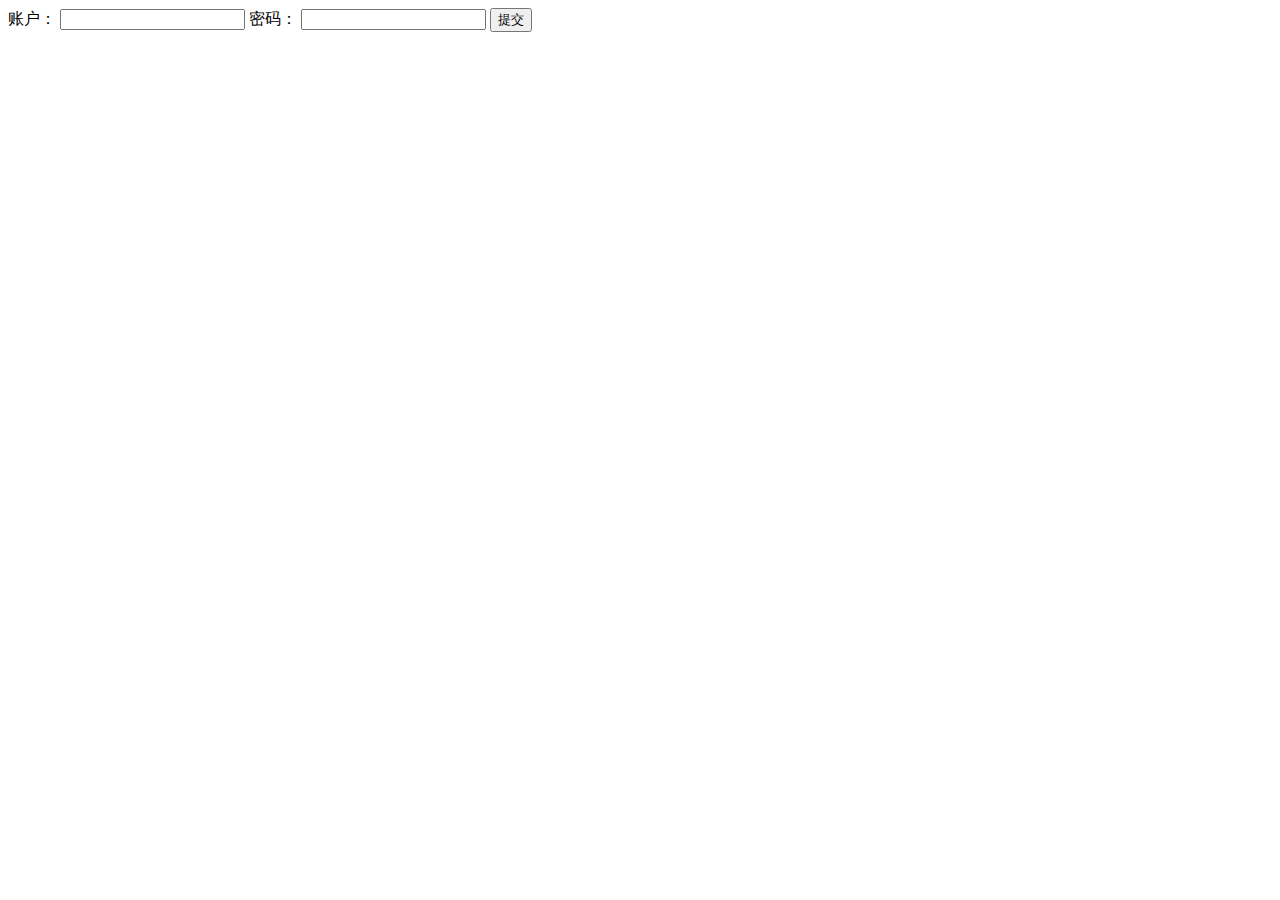
<file: gin-demo/lesson14/index.html>
<!DOCTYPE html>
<html lang="en">
<head>
    <meta charset="UTF-8">
    <title>index</title>
</head>
<body>
<form action="/form" method="post">
    账户：
  <input type="text" name="username">
  密码：
  <input type="password" name="password">
  <input type="submit" value="提交">
</form>
</body>
</html>
</file>
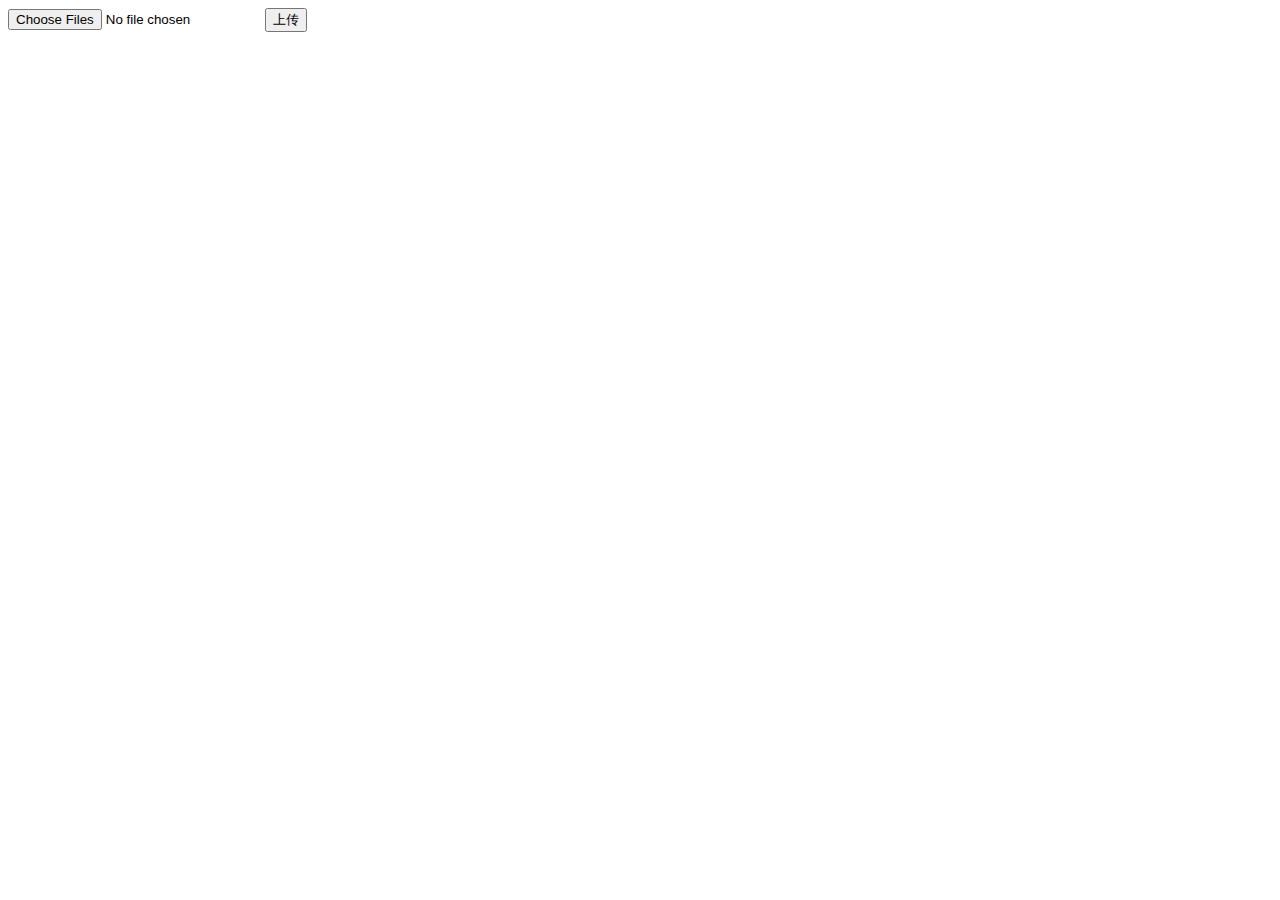
<file: gin-demo/lesson15/index.html>
<!DOCTYPE html>
<html lang="en">
<head>
    <meta charset="UTF-8">
    <title>Title</title>
</head>
<body>
  <form action="/upload" method="post" enctype="multipart/form-data">
    <input type="file" name="f1" multiple>
    <input type="submit" value="上传">
  </form>
</body>
</html>
</file>
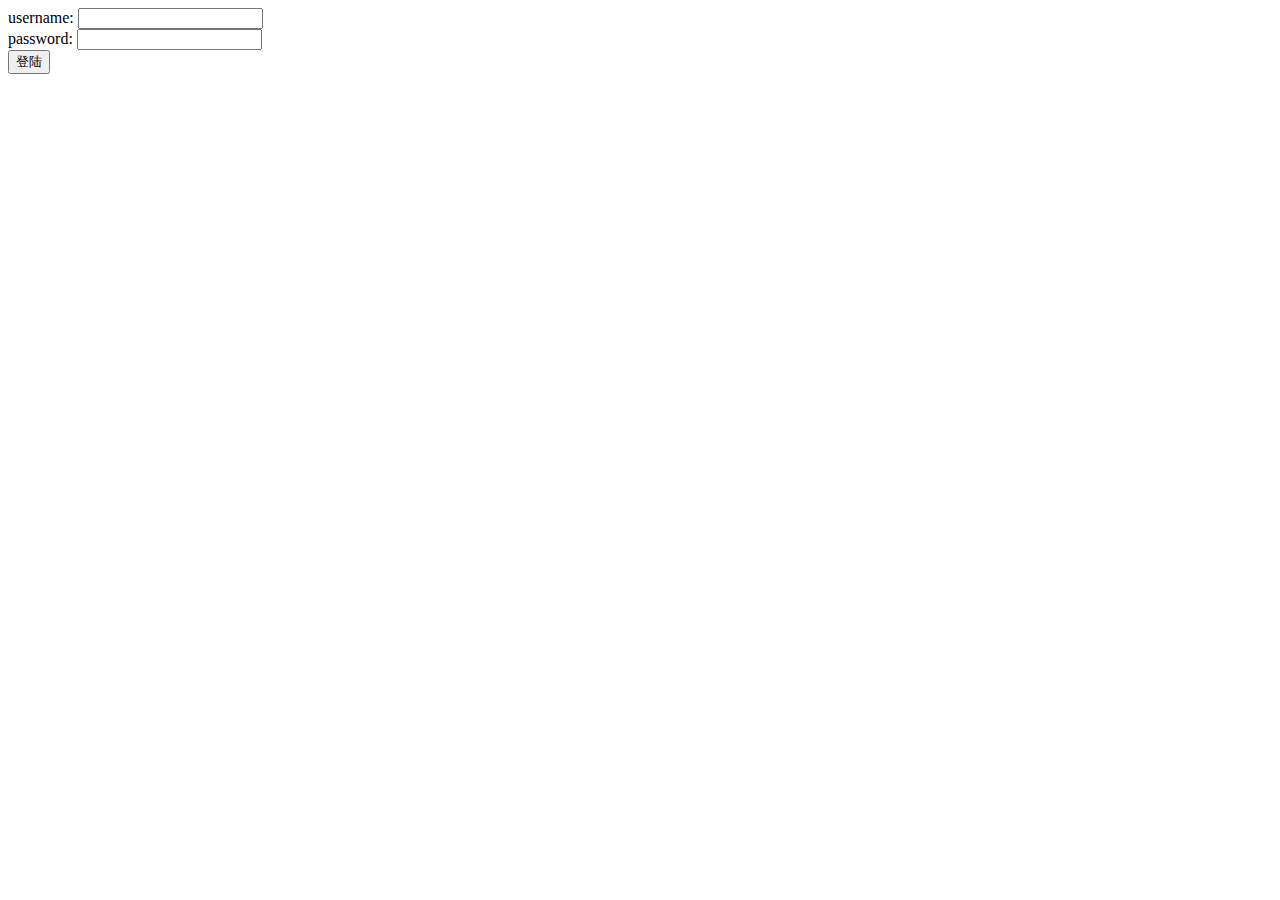
<file: gin-demo/lensson12/login.html>
<!DOCTYPE html>
<html lang="en">
<head>
    <meta charset="UTF-8">
    <title>Title</title>
</head>
<body>
<form action="/login" method="POST" novalidate autocomplete="off">
  <div>
    <label for="username">username:</label>
    <input type="text" name="username" id="username">
  </div>

  <div>
    <label for="password">password:</label>
    <input type="password" name="password" id="password">
  </div>

  <div>
  <input type="submit" value="登陆">
  </div>

</form>
</body>
</html>
</file>
